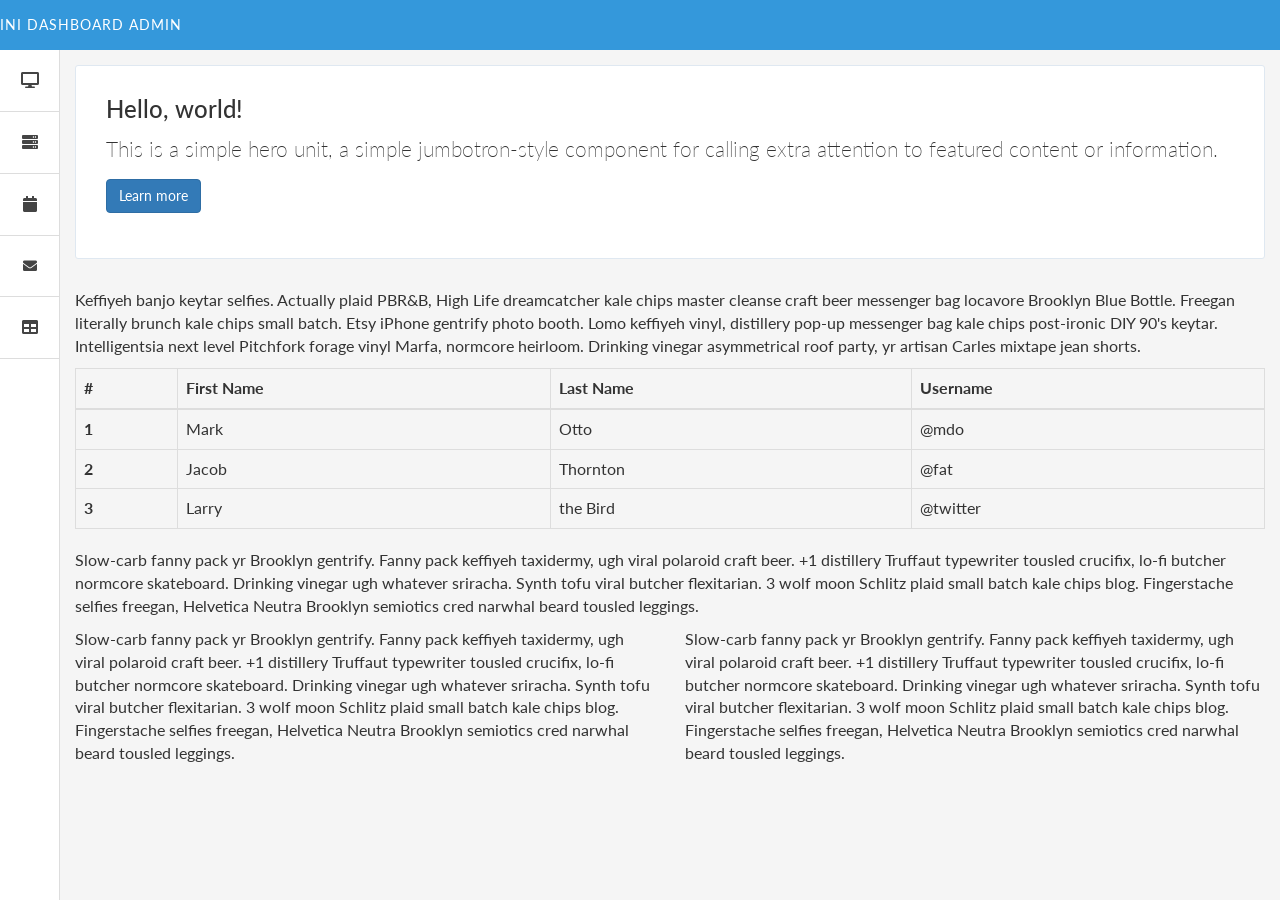
<file: dashboard.html>
<html lang="en">
<head>
  <meta charset="UTF-8">
  <title>Admin Menu</title>
  <link rel='stylesheet' href='css/bootstrap.min.css'>
  <link rel="stylesheet" href="css/style.css">
</head>
<body>

  <div class="header">
  <div class="logo">
    Ini Dashboard Admin
  </div>
</div>
<div class="sidebar">
  <ul>
    <li><a href="#"><i class="fa fa-desktop"></i><span>Desktop</span></a></li>
    <li><a href="#"><i class="fa fa-server"></i><span>Server</span></a></li>
    <li><a href="#"><i class="fa fa-calendar"></i><span>Calendar</span></a></li>
    <li><a href="#"><i class="fas fa-envelope"></i><span>Messages</span></a></li>
    <li><a href="#"><i class="fa fa-table"></i><span>Data Table</span></a></li>
</div>

<!-- Content -->
<div class="main">
  <div class="hipsum">
    <div class="jumbotron">
      <h1 id="hello,-world!">Hello, world!<a class="anchorjs-link" href="#hello,-world!"><span class="anchorjs-icon"></span></a></h1>
      <p>This is a simple hero unit, a simple jumbotron-style component for calling extra attention to featured content or information.</p>
      <p><a class="btn btn-primary" href="#" role="button">Learn more</a></p>
    </div>
    <p>Keffiyeh banjo keytar selfies. Actually plaid PBR&amp;B, High Life dreamcatcher kale chips master cleanse craft beer messenger bag locavore Brooklyn Blue Bottle. Freegan literally brunch kale chips small batch. Etsy iPhone gentrify photo booth. Lomo
      keffiyeh vinyl, distillery pop-up messenger bag kale chips post-ironic DIY 90's keytar. Intelligentsia next level Pitchfork forage vinyl Marfa, normcore heirloom. Drinking vinegar asymmetrical roof party, yr artisan Carles mixtape jean shorts.</p>
    <table class="table table-bordered">
      <thead>
        <tr>
          <th>#</th>
          <th>First Name</th>
          <th>Last Name</th>
          <th>Username</th>
        </tr>
      </thead>
      <tbody>
        <tr>
          <th scope="row">1</th>
          <td>Mark</td>
          <td>Otto</td>
          <td>@mdo</td>
        </tr>
        <tr>
          <th scope="row">2</th>
          <td>Jacob</td>
          <td>Thornton</td>
          <td>@fat</td>
        </tr>
        <tr>
          <th scope="row">3</th>
          <td>Larry</td>
          <td>the Bird</td>
          <td>@twitter</td>
        </tr>
      </tbody>
    </table>
    <p>Slow-carb fanny pack yr Brooklyn gentrify. Fanny pack keffiyeh taxidermy, ugh viral polaroid craft beer. +1 distillery Truffaut typewriter tousled crucifix, lo-fi butcher normcore skateboard. Drinking vinegar ugh whatever sriracha. Synth tofu viral
      butcher flexitarian. 3 wolf moon Schlitz plaid small batch kale chips blog. Fingerstache selfies freegan, Helvetica Neutra Brooklyn semiotics cred narwhal beard tousled leggings.</p>
    <div class="row">
      <div class="col-sm-6">
        <p>Slow-carb fanny pack yr Brooklyn gentrify. Fanny pack keffiyeh taxidermy, ugh viral polaroid craft beer. +1 distillery Truffaut typewriter tousled crucifix, lo-fi butcher normcore skateboard. Drinking vinegar ugh whatever sriracha. Synth tofu
          viral butcher flexitarian. 3 wolf moon Schlitz plaid small batch kale chips blog. Fingerstache selfies freegan, Helvetica Neutra Brooklyn semiotics cred narwhal beard tousled leggings.</p>
      </div>
      <div class="col-sm-6">
        <p>Slow-carb fanny pack yr Brooklyn gentrify. Fanny pack keffiyeh taxidermy, ugh viral polaroid craft beer. +1 distillery Truffaut typewriter tousled crucifix, lo-fi butcher normcore skateboard. Drinking vinegar ugh whatever sriracha. Synth tofu
          viral butcher flexitarian. 3 wolf moon Schlitz plaid small batch kale chips blog. Fingerstache selfies freegan, Helvetica Neutra Brooklyn semiotics cred narwhal beard tousled leggings.</p>
      </div>
    </div>
  </div>
</div>
  <script src='js/jquery.min.js'></script>
  <script src="js/index.js"></script>
</body>
</html>
</file>
<file: css/style.css>
@import url(https://use.fontawesome.com/releases/v5.2.0/css/all.css);
@import url(https://fonts.googleapis.com/css?family=Lato:300,400,700);
*,
*:before,
*:after {
  -webkit-box-sizing: border-box;
  -moz-box-sizing: border-box;
  box-sizing: border-box;
}
body {
  background: #f5f5f5;
  padding: 0;
  margin: 0;
  font-family: 'Lato', sans-serif;
}
i.fa {
  font-size: 16px;
}
p {
  font-size: 16px;
  line-height: 1.428571429;
}
.header {
  position: fixed;
  z-index: 10;
  top: 0;
  left: 0;
  background: #3498DB;
  width: 100%;
  height: 50px;
  line-height: 50px;
  color: #fff;
}
.header .logo {
  text-transform: uppercase;
  letter-spacing: 1px;
}
.header #menu-action {
  display: block;
  float: left;
  width: 60px;
  height: 50px;
  line-height: 50px;
  margin-right: 15px;
  color: #fff;
  text-decoration: none;
  text-align: center;
  background: rgba(0, 0, 0, 0.15);
  font-size: 13px;
  text-transform: uppercase;
  letter-spacing: 1px;
  -webkit-transition: all 0.2s ease-in-out;
  transition: all 0.2s ease-in-out;
}
.header #menu-action i {
  display: inline-block;
  margin: 0 5px;
}
.header #menu-action span {
  width: 0px;
  display: none;
  overflow: hidden;
  -webkit-transition: all 0.2s ease-in-out;
  transition: all 0.2s ease-in-out;
}
.header #menu-action:hover {
  background: rgba(0, 0, 0, 0.25);
}
.header #menu-action.active {
  width: 250px;
  -webkit-transition: all 0.2s ease-in-out;
  transition: all 0.2s ease-in-out;
}
.header #menu-action.active span {
  display: inline;
  width: auto;
  -webkit-transition: all 0.2s ease-in-out;
  transition: all 0.2s ease-in-out;
}
.sidebar {
  position: fixed;
  z-index: 10;
  left: 0;
  top: 50px;
  height: 100%;
  width: 60px;
  background: #fff;
  border-right: 1px solid #ddd;
  text-align: center;
  -webkit-transition: all 0.2s ease-in-out;
  transition: all 0.2s ease-in-out;
}
.sidebar:hover,
.sidebar.active,
.sidebar.hovered {
  width: 250px;
  -webkit-transition: all 0.2s ease-in-out;
  transition: all 0.2s ease-in-out;
}
.sidebar ul {
  list-style-type: none;
  padding: 0;
  margin: 0;
}
.sidebar ul li {
  display: block;
}
.sidebar ul li a {
  display: block;
  position: relative;
  white-space: nowrap;
  overflow: hidden;
  border-bottom: 1px solid #ddd;
  color: #444;
  text-align: left;
}
.sidebar ul li a i {
  display: inline-block;
  width: 60px;
  height: 60px;
  line-height: 60px;
  text-align: center;
  -webkit-animation-duration: .7s;
  -moz-animation-duration: .7s;
  -o-animation-duration: .7s;
  animation-duration: .7s;
  -webkit-animation-fill-mode: both;
  -moz-animation-fill-mode: both;
  -o-animation-fill-mode: both;
  animation-fill-mode: both;
}
.sidebar ul li a span {
  display: inline-block;
  height: 60px;
  line-height: 60px;
}
.sidebar ul li a:hover {
  background-color: #eee;
}
.sidebar ul li a:hover i {
  -webkit-animation-name: swing;
  -moz-animation-name: swing;
  -o-animation-name: swing;
  animation-name: swing;
}
.main {
  position: relative;
  display: block;
  top: 50px;
  left: 0;
  padding: 15px;
  padding-left: 75px;
  -webkit-transition: all 0.2s ease-in-out;
  transition: all 0.2s ease-in-out;
}
.main.active {
  padding-left: 275px;
  -webkit-transition: all 0.2s ease-in-out;
  transition: all 0.2s ease-in-out;
}
.main .jumbotron {
  background-color: #fff;
  padding: 30px !important;
  border: 1px solid #dfe8f1;
  -webkit-border-radius: 3px;
  -moz-border-radius: 3px;
  border-radius: 3px;
}
.main .jumbotron h1 {
  font-size: 24px;
  margin: 0;
  padding: 0;
  margin-bottom: 12px;
}
@-webkit-keyframes swing {
  20% {
    -webkit-transform: rotate3d(0, 0, 1, 15deg);
    transform: rotate3d(0, 0, 1, 15deg);
  }
  40% {
    -webkit-transform: rotate3d(0, 0, 1, -10deg);
    transform: rotate3d(0, 0, 1, -10deg);
  }
  60% {
    -webkit-transform: rotate3d(0, 0, 1, 5deg);
    transform: rotate3d(0, 0, 1, 5deg);
  }
  80% {
    -webkit-transform: rotate3d(0, 0, 1, -5deg);
    transform: rotate3d(0, 0, 1, -5deg);
  }
  100% {
    -webkit-transform: rotate3d(0, 0, 1, 0deg);
    transform: rotate3d(0, 0, 1, 0deg);
  }
}
@keyframes swing {
  20% {
    -webkit-transform: rotate3d(0, 0, 1, 15deg);
    -ms-transform: rotate3d(0, 0, 1, 15deg);
    transform: rotate3d(0, 0, 1, 15deg);
  }
  40% {
    -webkit-transform: rotate3d(0, 0, 1, -10deg);
    -ms-transform: rotate3d(0, 0, 1, -10deg);
    transform: rotate3d(0, 0, 1, -10deg);
  }
  60% {
    -webkit-transform: rotate3d(0, 0, 1, 5deg);
    -ms-transform: rotate3d(0, 0, 1, 5deg);
    transform: rotate3d(0, 0, 1, 5deg);
  }
  80% {
    -webkit-transform: rotate3d(0, 0, 1, -5deg);
    -ms-transform: rotate3d(0, 0, 1, -5deg);
    transform: rotate3d(0, 0, 1, -5deg);
  }
  100% {
    -webkit-transform: rotate3d(0, 0, 1, 0deg);
    -ms-transform: rotate3d(0, 0, 1, 0deg);
    transform: rotate3d(0, 0, 1, 0deg);
  }
}
.swing {
  -webkit-transform-origin: top center;
  -ms-transform-origin: top center;
  transform-origin: top center;
  -webkit-animation-name: swing;
  animation-name: swing;
}

.form-signin
{
    max-width: 330px;
    padding: 15px;
    margin: 0 auto;
}
.form-signin .form-signin-heading, .form-signin .checkbox
{
    margin-bottom: 10px;
}
.form-signin .checkbox
{
    font-weight: normal;
}
.form-signin .form-control
{
    position: relative;
    font-size: 16px;
    height: auto;
    padding: 10px;
    -webkit-box-sizing: border-box;
    -moz-box-sizing: border-box;
    box-sizing: border-box;
}
.form-signin .form-control:focus
{
    z-index: 2;
}
.form-signin input[type="text"]
{
    margin-bottom: -1px;
    border-bottom-left-radius: 0;
    border-bottom-right-radius: 0;
}
.form-signin input[type="password"]
{
    margin-bottom: 10px;
    border-top-left-radius: 0;
    border-top-right-radius: 0;
}
.account-wall
{
    margin-top: 20px;
    padding: 40px 0px 20px 0px;
    background-color: #f7f7f7;
    -moz-box-shadow: 0px 2px 2px rgba(0, 0, 0, 0.3);
    -webkit-box-shadow: 0px 2px 2px rgba(0, 0, 0, 0.3);
    box-shadow: 0px 2px 2px rgba(0, 0, 0, 0.3);
}
.login-title
{
    color: #555;
    font-size: 18px;
    font-weight: 400;
    display: block;
}
.profile-img
{
    width: 96px;
    height: 96px;
    margin: 0 auto 10px;
    display: block;
    -moz-border-radius: 50%;
    -webkit-border-radius: 50%;
    border-radius: 50%;
}
.need-help
{
    margin-top: 10px;
}
.new-account
{
    display: block;
    margin-top: 10px;
}

.footer {
 position: fixed;
  bottom: 0;
  left: 0;
  right: 0;
  background: #FFFFFF;
  width: 100%;
  line-height: 50px;
  color: #fff;

  }
</file>
